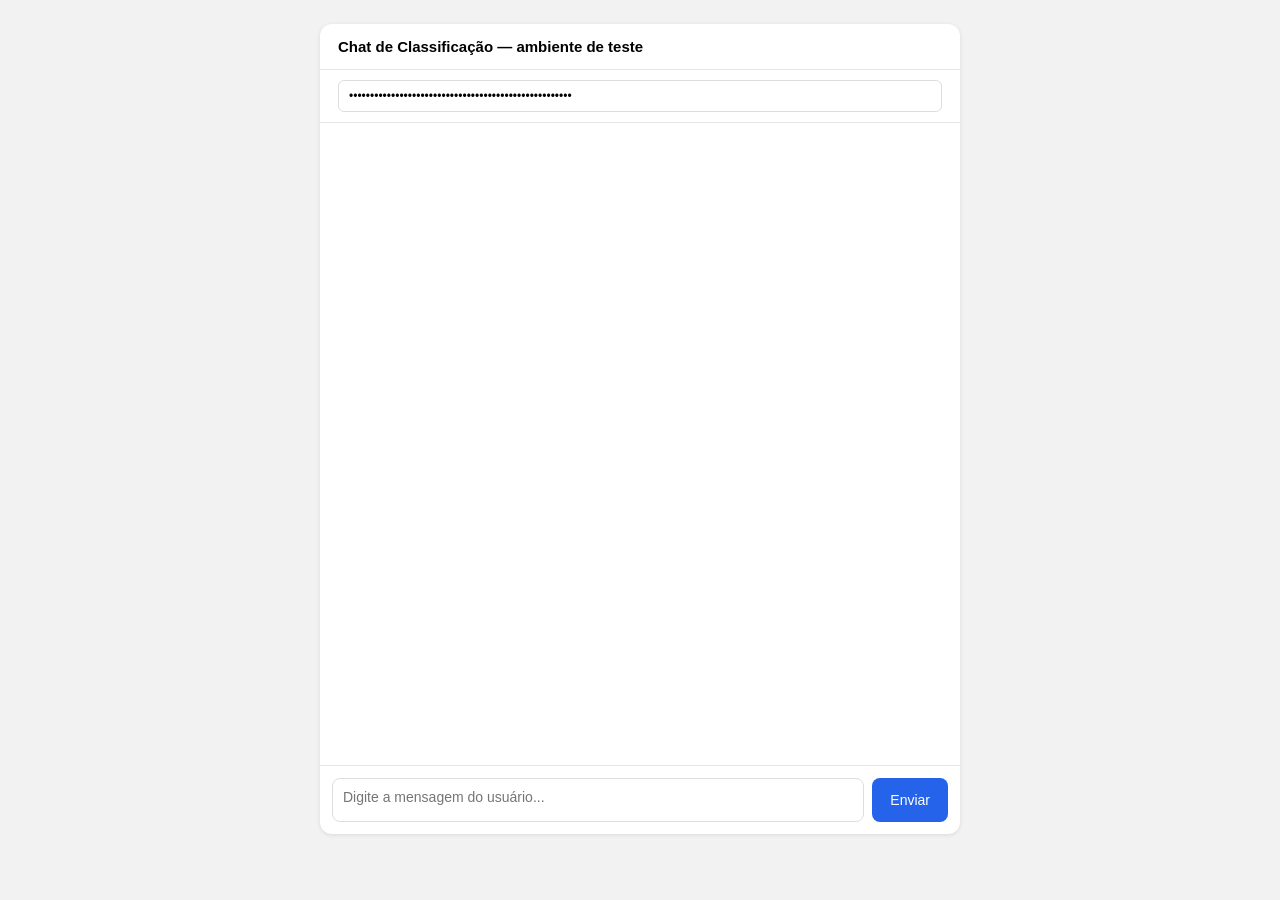
<file: index.html>
<!DOCTYPE html>
<html lang="pt-br">

<head>
    <meta charset="UTF-8">
    <meta name="viewport" content="width=device-width, initial-scale=1.0">
    <title>Chat de Classificação — Teste</title>

</head>

<body>

    <div class="app">
        <div class="header">Chat de Classificação — ambiente de teste</div>

        <div class="config">
            <input value="AQ.Ab8RN6JfRYBENJO1SZcbge671BdvFXePujsimefhlpN_0s0TSQ" id="apiKey" type="password" placeholder="Cole aqui sua API key do Gemini">
        </div>

        <div class="chat" id="chat"></div>

        <div class="inputbar">
            <textarea id="input" placeholder="Digite a mensagem do usuário..."></textarea>
            <button id="sendBtn" onclick=enviar()>Enviar</button>
        </div>
    </div>

</body>

</html>
<script src="code.js" defer></script>
<link rel="stylesheet" href="style.css">
</file>
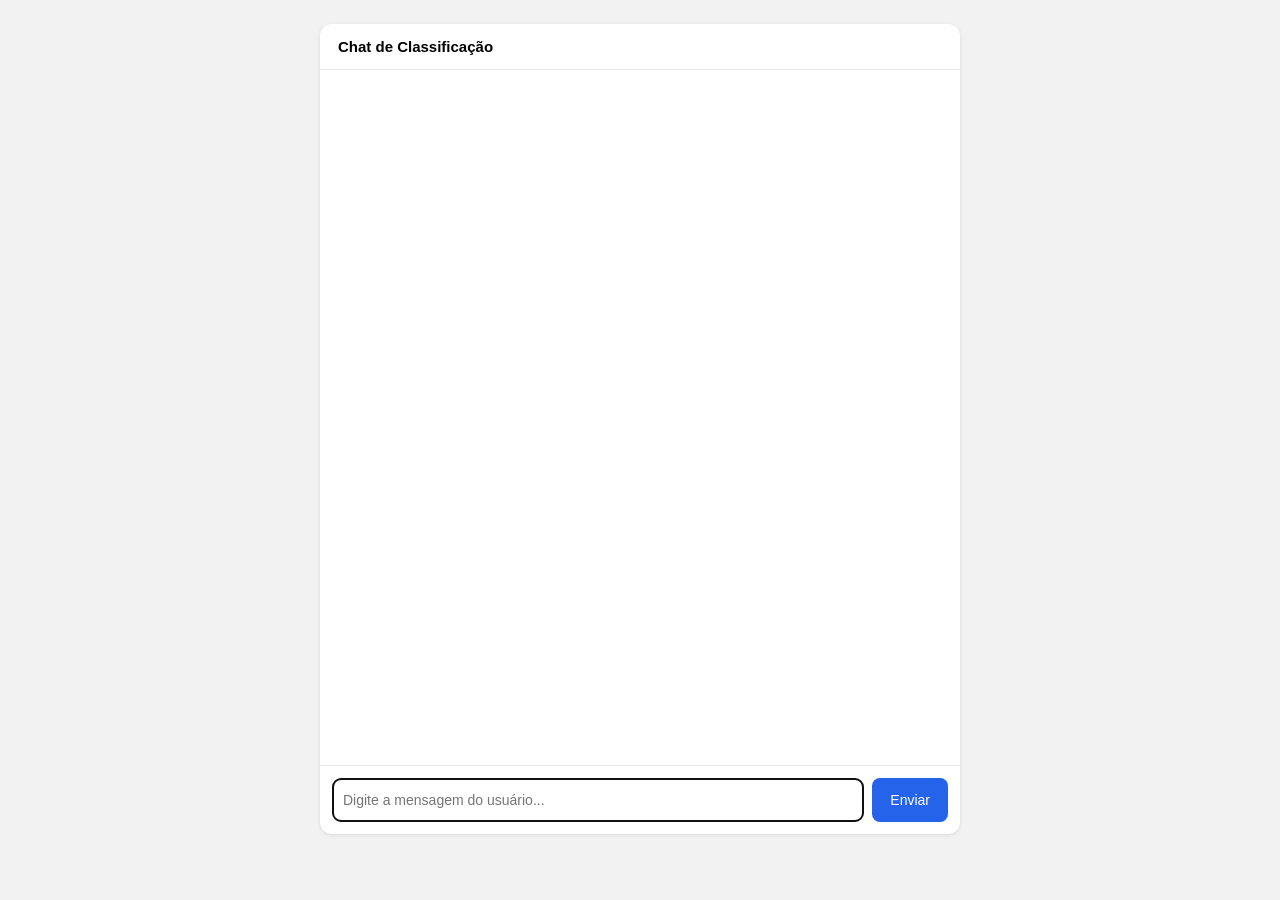
<file: public/index.html>
<!DOCTYPE html>
<html lang="pt-br">

<head>
    <meta charset="UTF-8">
    <meta name="viewport" content="width=device-width, initial-scale=1.0">
    <title>Chat de Classificação — Teste</title>

</head>

<body>

    <div class="app">
        <div class="header">Chat de Classificação</div>

        <div class="chat" id="chat"></div>

        <div class="inputbar">
            <input id="input" placeholder="Digite a mensagem do usuário..." autofocus="true"></input>
            <button id="sendBtn" onclick=enviar()>Enviar</button>
        </div>
    </div>

</body>

</html>
<script src="code.js" defer></script>
<link rel="stylesheet" href="style.css">
</file>
<file: style.css>
* {
      box-sizing: border-box;
  }

  body {
      margin: 0;
      font-family: -apple-system, BlinkMacSystemFont, "Segoe UI", Roboto, sans-serif;
      background: #f2f2f2;
      display: flex;
      justify-content: center;
      padding: 24px;
  }

  .app {
      width: 100%;
      max-width: 640px;
      background: #fff;
      border-radius: 12px;
      box-shadow: 0 1px 4px rgba(0, 0, 0, 0.1);
      display: flex;
      flex-direction: column;
      height: 90vh;
      overflow: hidden;
  }

  .header {
      padding: 14px 18px;
      border-bottom: 1px solid #e5e5e5;
      font-size: 15px;
      font-weight: 600;
  }

  .config {
      padding: 10px 18px;
      border-bottom: 1px solid #e5e5e5;
      display: flex;
      gap: 8px;
  }

  .config input {
      flex: 1;
      padding: 8px 10px;
      border: 1px solid #ddd;
      border-radius: 6px;
      font-size: 12px;
  }

  .chat {
      flex: 1;
      overflow-y: auto;
      padding: 16px 18px;
      display: flex;
      flex-direction: column;
      gap: 10px;
  }

  .msg {
      max-width: 85%;
      padding: 10px 12px;
      border-radius: 10px;
      font-size: 14px;
      line-height: 1.4;
      white-space: pre-wrap;
      word-wrap: break-word;
  }

  .msg.user {
      align-self: flex-end;
      background: #2563eb;
      color: white;
  }

  .msg.bot {
      align-self: flex-start;
      background: #f0f0f0;
      color: #111;
      font-family: "SFMono-Regular", Consolas, Menlo, monospace;
      font-size: 12.5px;
  }

  .msg.bot.error {
      background: #fde8e8;
      color: #a10000;
  }

  .msg.thinking {
      align-self: flex-start;
      background: #f0f0f0;
      color: #888;
      font-style: italic;
  }

  .inputbar {
      border-top: 1px solid #e5e5e5;
      padding: 12px;
      display: flex;
      gap: 8px;
  }

  .inputbar textarea {
      flex: 1;
      resize: none;
      border: 1px solid #ddd;
      border-radius: 8px;
      padding: 10px;
      font-size: 14px;
      font-family: inherit;
      height: 44px;
  }

  .inputbar button {
      padding: 0 18px;
      border: none;
      border-radius: 8px;
      background: #2563eb;
      color: white;
      font-size: 14px;
      cursor: pointer;
  }

  .inputbar button:disabled {
      background: #aac0f0;
      cursor: not-allowed;
  }
</file>
<file: public/style.css>
* {
      box-sizing: border-box;
  }

  body {
      margin: 0;
      font-family: -apple-system, BlinkMacSystemFont, "Segoe UI", Roboto, sans-serif;
      background: #f2f2f2;
      display: flex;
      justify-content: center;
      padding: 24px;
  }

  .app {
      width: 100%;
      max-width: 640px;
      background: #fff;
      border-radius: 12px;
      box-shadow: 0 1px 4px rgba(0, 0, 0, 0.1);
      display: flex;
      flex-direction: column;
      height: 90vh;
      overflow: hidden;
  }

  .header {
      padding: 14px 18px;
      border-bottom: 1px solid #e5e5e5;
      font-size: 15px;
      font-weight: 600;
  }

  .config {
      padding: 10px 18px;
      border-bottom: 1px solid #e5e5e5;
      display: flex;
      gap: 8px;
  }

  .config input {
      flex: 1;
      padding: 8px 10px;
      border: 1px solid #ddd;
      border-radius: 6px;
      font-size: 12px;
  }

  .chat {
      flex: 1;
      overflow-y: auto;
      padding: 16px 18px;
      display: flex;
      flex-direction: column;
      gap: 10px;
  }

  .msg {
      max-width: 85%;
      padding: 10px 12px;
      border-radius: 10px;
      font-size: 14px;
      line-height: 1.4;
      white-space: pre-wrap;
      word-wrap: break-word;
  }

  .msg.user {
      align-self: flex-end;
      background: #2563eb;
      color: white;
  }

  .msg.bot {
      align-self: flex-start;
      background: #f0f0f0;
      color: #111;
      font-family: "SFMono-Regular", Consolas, Menlo, monospace;
      font-size: 12.5px;
  }

  .msg.bot.error {
      background: #fde8e8;
      color: #a10000;
  }

  .msg.thinking {
      align-self: flex-start;
      background: #f0f0f0;
      color: #888;
      font-style: italic;
  }

  .inputbar {
      border-top: 1px solid #e5e5e5;
      padding: 12px;
      display: flex;
      gap: 8px;
  }

  .inputbar input {
      flex: 1;
      resize: none;
      border: 1px solid #ddd;
      border-radius: 8px;
      padding: 10px;
      font-size: 14px;
      font-family: inherit;
      height: 44px;
  }

  .inputbar button {
      padding: 0 18px;
      border: none;
      border-radius: 8px;
      background: #2563eb;
      color: white;
      font-size: 14px;
      cursor: pointer;
  }

  .inputbar button:disabled {
      background: #aac0f0;
      cursor: not-allowed;
  }
</file>
